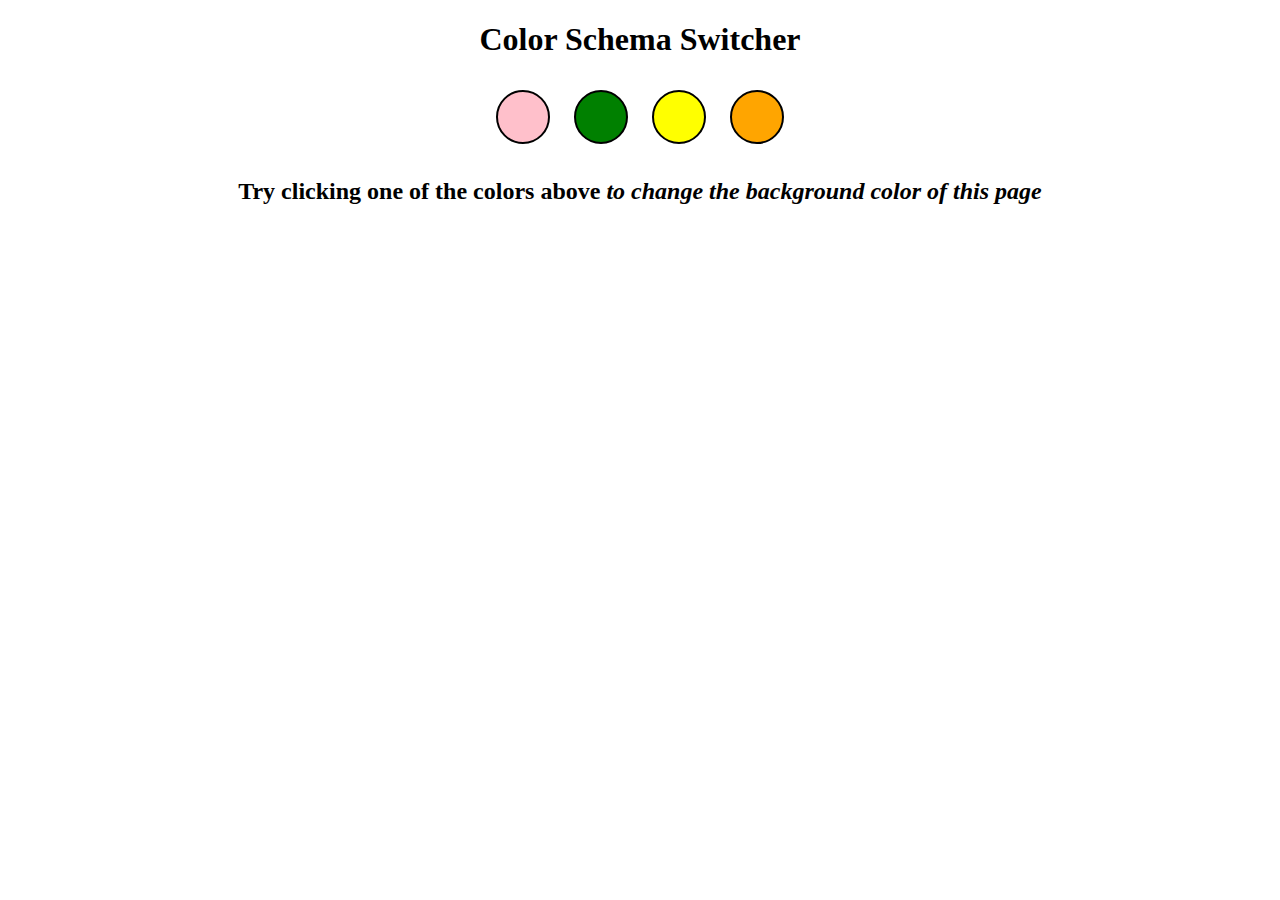
<file: 01-colorChanger/index.html>
<!DOCTYPE html>
<html lang="en">
<head>
    <meta charset="UTF-8">
    <meta name="viewport" content="width=device-width, initial-scale=1.0">
    <title>Color Changer</title>
    <link rel="stylesheet" href="style.css">
</head>
<body>

    <div class="canvas">
        <h1>Color Schema Switcher</h1>
        <div class="button" id="pink"></div>
        <div class="button" id="green"></div>
        <div class="button" id="yellow"></div>
        <div class="button" id="orange"></div>
        <h2>Try clicking one of the colors above
            <span>to change the background color of this page</span>  
        </h2>
    </div>
    
</body>
<script src="index.js"></script>
</html>
</file>
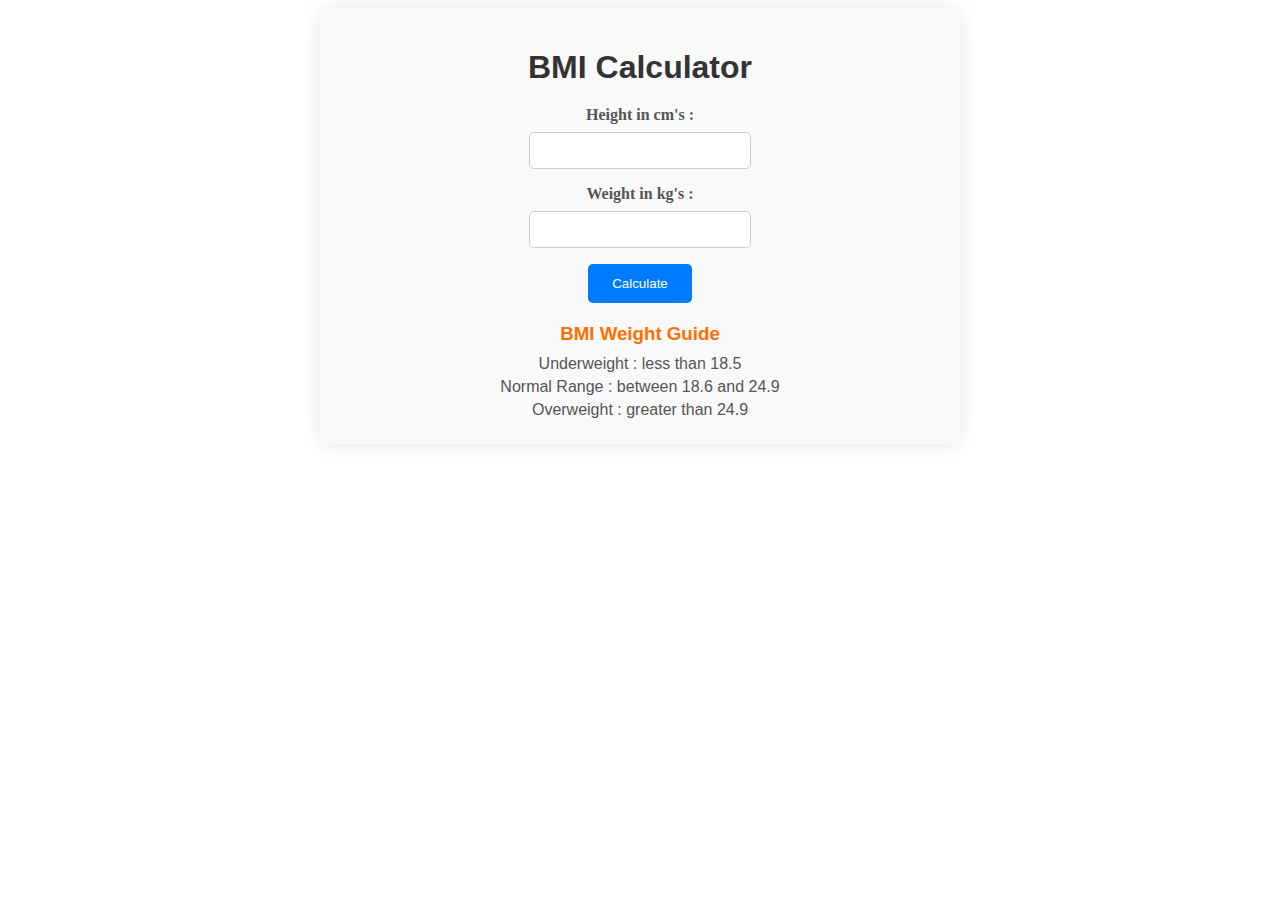
<file: 02-BMICalculator/index.html>
<!DOCTYPE html>
<html lang="en">
<head>
    <meta charset="UTF-8">
    <meta name="viewport" content="width=device-width, initial-scale=1.0">
    <title>BMI Calculator</title>
    <link rel="stylesheet" href="style.css">
</head>
<body>
    <div class="container">
        <h1>BMI Calculator</h1>
        <form >
          <p><label >Height in cm's : </label><input type="text" id="height"></p>
          <p><label >Weight in kg's : </label><input type="text" id="weight"></p>
          <button>Calculate</button>
          <div id="results"></div>
          <div id="weight-guide">
            <h3>BMI Weight Guide</h3>
            <p>Underweight : less than 18.5</p>
            <p>Normal Range : between 18.6 and 24.9 </p>
            <p>Overweight : greater than 24.9</p>
          </div>
        </form>
    </div> 
    
</body>
<script src="index.js"></script>
</html>
</file>
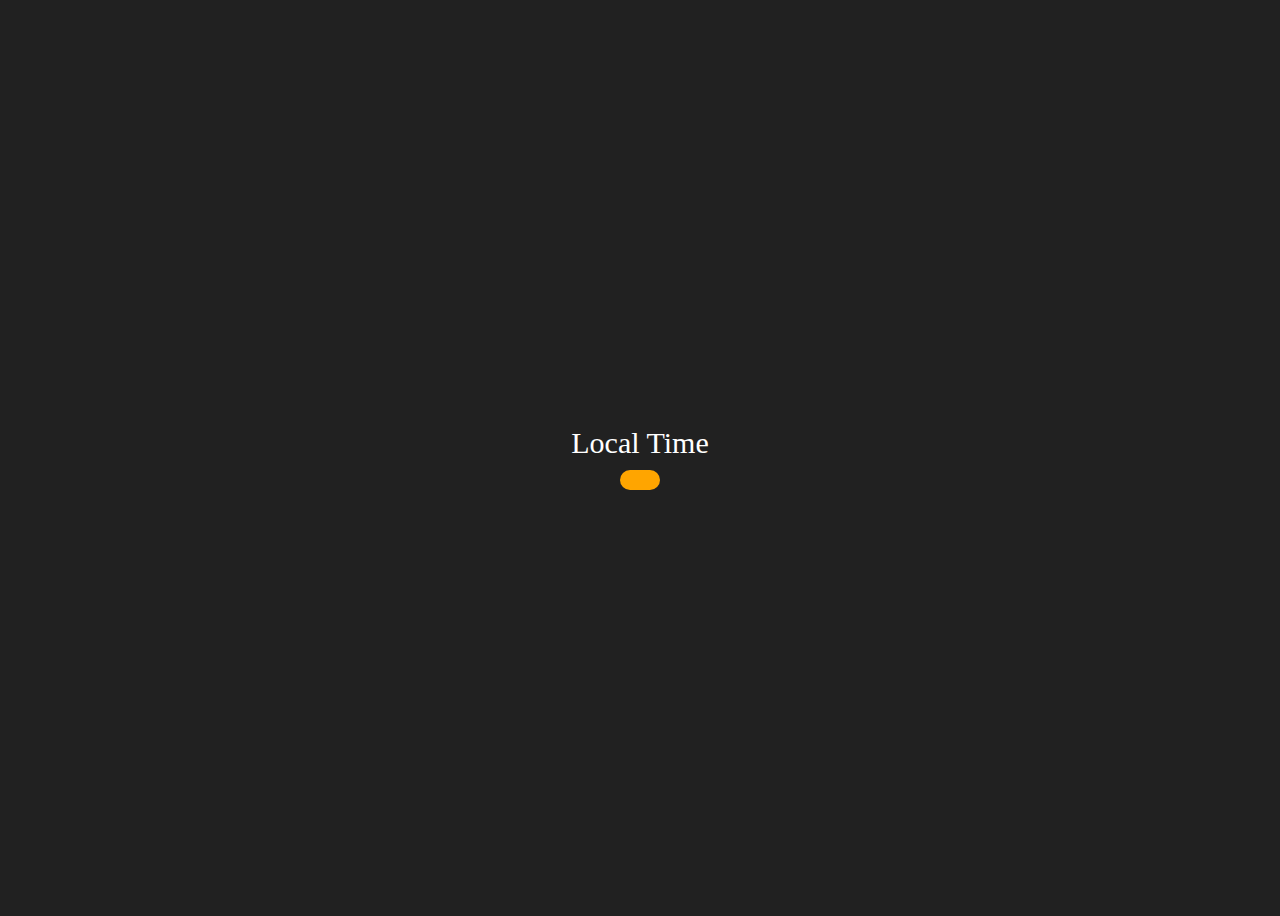
<file: 03-DigitalClock/index.html>
<!DOCTYPE html>
<html lang="en">
<head>
    <meta charset="UTF-8">
    <meta name="viewport" content="width=device-width, initial-scale=1.0">
    <title>Digital Clock</title>
    <link rel="stylesheet" href="style.css">
</head>
<body style="background-color: #212121; color: #fff;">
    <div class="center">
        <div id="banner"><span>Local Time</span></div>
        <div id="clock"></div>
    </div>  
    
</body>
<script src="index.js"></script>
</html>
</file>
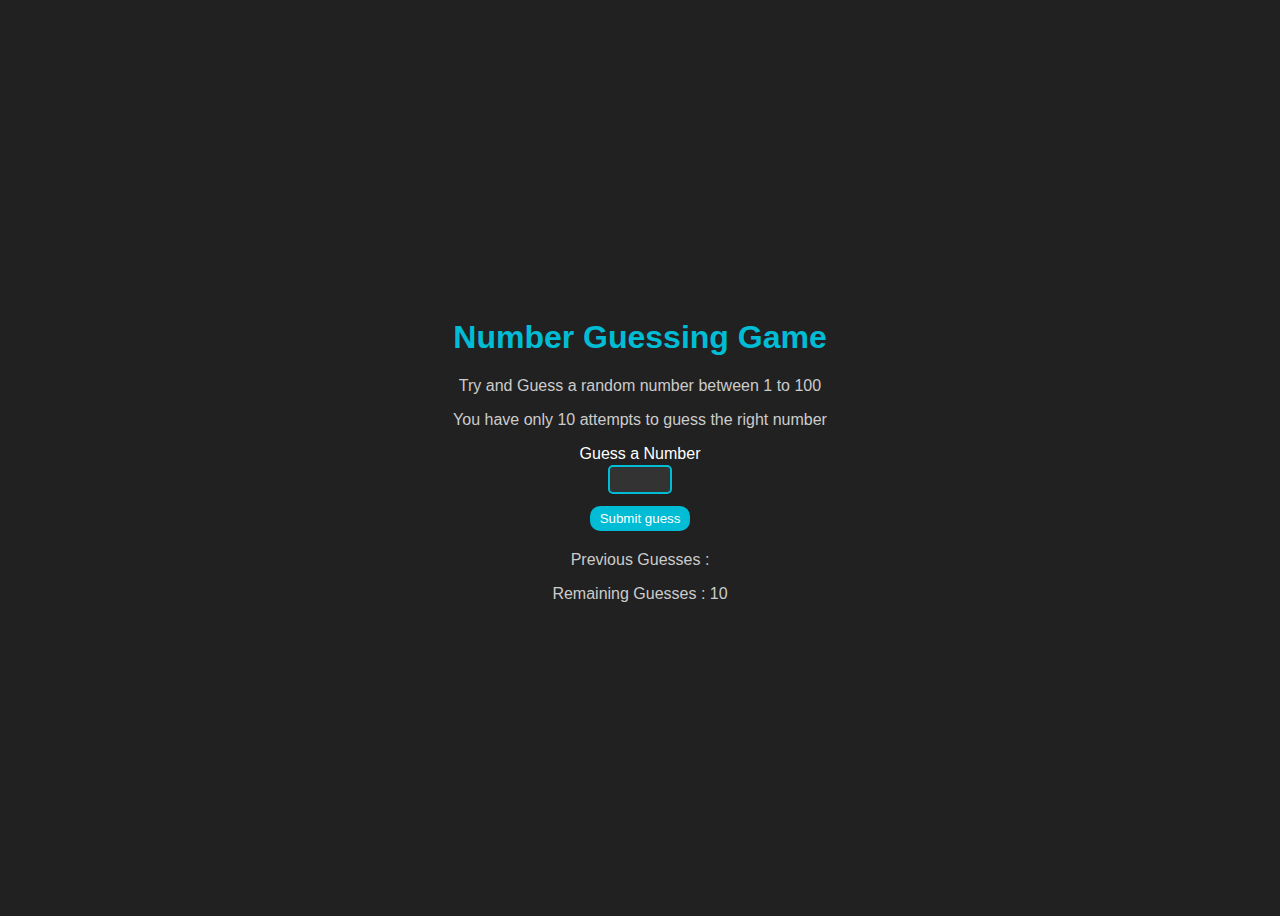
<file: 04-GuessTheNumber/index.html>
<!DOCTYPE html>
<html lang="en">
<head>
    <meta charset="UTF-8">
    <meta name="viewport" content="width=device-width, initial-scale=1.0">
    <title>Guess The Number</title>
    <link rel="stylesheet" href="style.css">
</head>
<body style="background-color: #212121; color: #fff;">
    <div class="wrapper">
        <h1>Number Guessing Game</h1>
        <p>Try and Guess a random number between 1 to 100</p>
        <p>You have only 10 attempts to guess the right number</p>
        <form class="form">
               <label for="guessField" id="guess">Guess a Number</label>
               <input type="text" id="guessField" class="guessField">
               <input type="submit" id="subt" value="Submit guess" class="guessSubmit">     
        </form>

        <div class="resultParas">
            <p>Previous Guesses : <span class="guesses"></span></p>
            <p>Remaining Guesses : <span class="lastResult">10</span></p>
            <p class="lowOrHigh"></p>
        </div>
    </div>
    
</body>
<script src="index.js"></script>
</html>
</file>
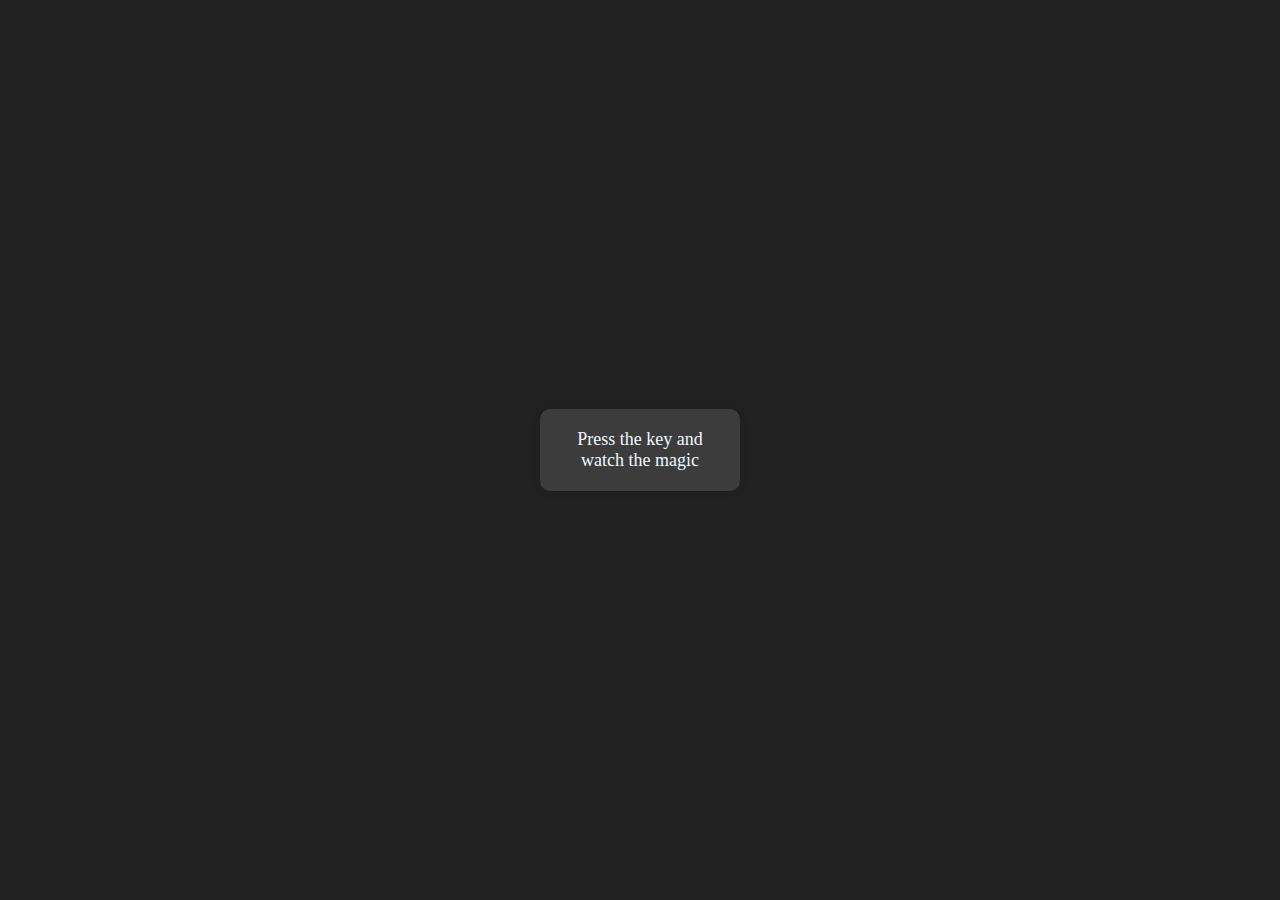
<file: 05-KeyboardChanger/index.html>
<!DOCTYPE html>
<html lang="en">
<head>
    <meta charset="UTF-8">
    <meta name="viewport" content="width=device-width, initial-scale=1.0">
    <title>Keycode Changer</title>
    <link rel="stylesheet" href="style.css">
</head>
<body style="background-color: #212121;color: aliceblue;">
    <div class="project">
        <div id="insert">
            <div class="key">Press the key and watch the magic</div>
        </div>
    </div>
</body>
<script src="index.js"></script>
</html>
</file>
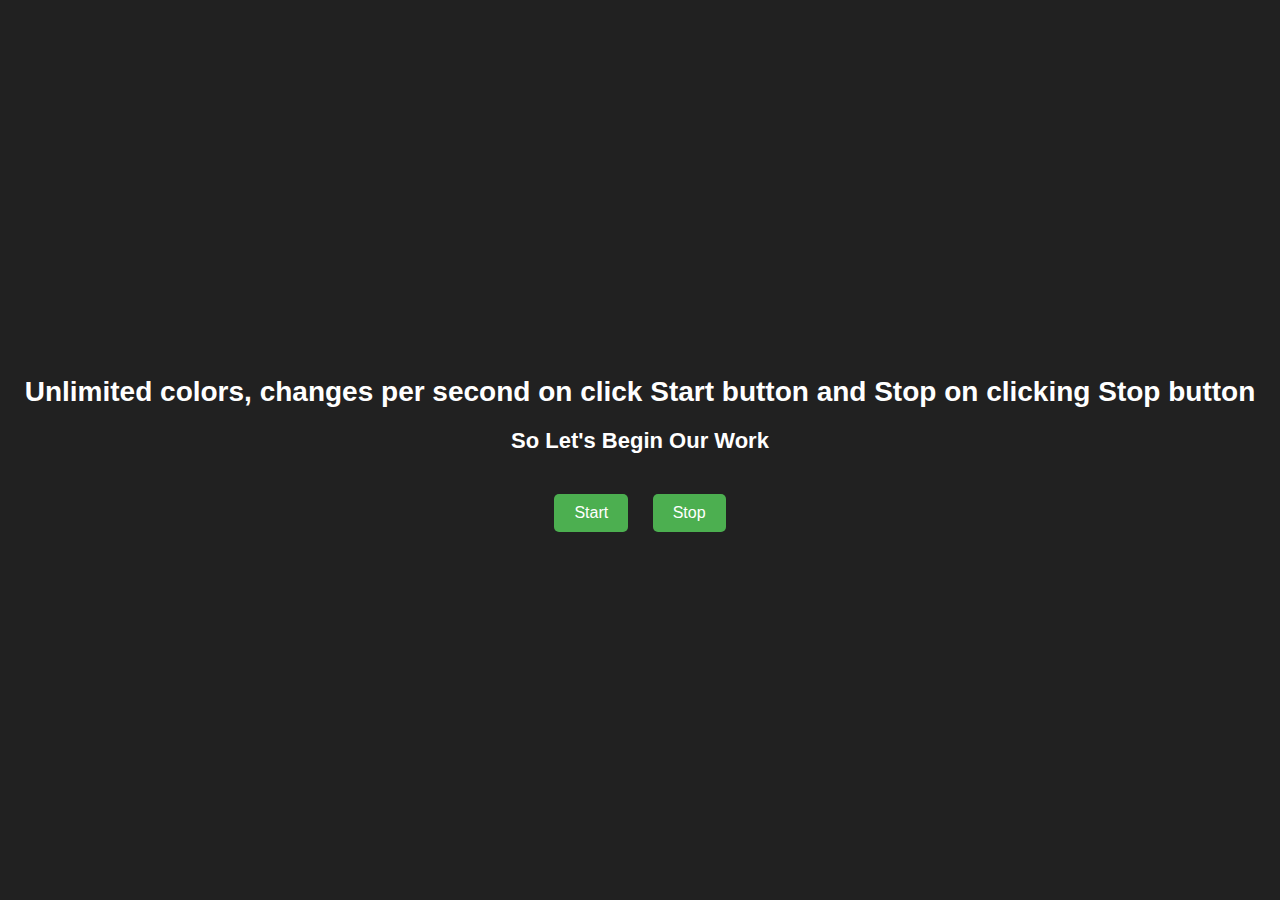
<file: 06-RandomColors/index.html>
<!DOCTYPE html>
<html lang="en">
<head>
    <meta charset="UTF-8">
    <meta name="viewport" content="width=device-width, initial-scale=1.0">
    <title>Random Background colors</title>
    <link rel="stylesheet" href="style.css">
</head>
<body>
    <div class="container">
        <h1>Unlimited colors, changes per second on click Start button and Stop on clicking Stop button</h1>
        <h2>So Let's Begin Our Work</h2>
        <button id="start">Start</button>
        <button id="stop">Stop</button>
    </div>
<script src="index.js"></script>
</body>
</html>
</file>
<file: 01-colorChanger/style.css>
.canvas {
    text-align: center;
}

.button {
    display: inline-block;
    width: 50px;
    height: 50px;
    margin: 10px;
    border-radius: 50%;
    cursor: pointer;
    border: 2px solid black; 
}

#pink {
    background-color: pink;
}

#green {
    background-color: green;
}

#yellow {
    background-color: yellow;
}

#orange {
    background-color: orange;
}

h2 span {
    font-style: italic;
}
</file>
<file: 02-BMICalculator/style.css>
/* Container Styles */
.container {
    max-width: 600px;
    margin: 0 auto;
    padding: 20px;
    background-color: #f9f9f9;
    border-radius: 10px;
    box-shadow: 0 0 20px rgba(0, 0, 0, 0.1);
  }
  
  /* Header Styles */
  h1 {
    text-align: center;
    margin-bottom: 20px;
    color: #333;
    font-family: Arial, sans-serif;
  }
  
  /* Form Styles */
  form {
    text-align: center;
  }
  
  label {
    font-weight: bold;
    color: #555;
    display: block;
    margin-bottom: 8px;
  }
  
  input[type="text"] {
    width: 200px;
    padding: 10px;
    margin: 5px auto;
    display: block;
    border: 1px solid #ccc;
    border-radius: 5px;
    transition: border-color 0.3s ease;
  }
  
  input[type="text"]:focus {
    border-color: #ff6f00; /* Vibrant Orange */
  }
  
  /* Button Styles */
  button {
    padding: 12px 24px;
    background-color: #007bff; /* Bold Blue */
    color: #fff;
    border: none;
    border-radius: 5px;
    cursor: pointer;
    transition: background-color 0.3s ease;
  }
  
  button:hover {
    background-color: #ff6f00; /* Vibrant Orange */
  }
  
  /* Result Styles */
  #results {
    margin-top: 20px;
    font-weight: bold;
    color: #333;
  }
  
  /* Weight Guide Styles */
  #weight-guide {
    margin-top: 20px;
    text-align: center;
  }
  
  #weight-guide h3 {
    margin-bottom: 10px;
    color: #ff6f00; /* Vibrant Orange */
    font-family: Arial, sans-serif;
  }
  
  #weight-guide p {
    margin: 5px 0;
    color: #555;
    font-family: Arial, sans-serif;
  }
</file>
<file: 03-DigitalClock/style.css>
.center {
    display: flex;
    flex-direction: column;
    justify-content: center;
    align-items: center;
    height: 100vh;
}
span{
    font-size: 30px;
}


#clock {
    font-size: 30px;
    background-color:orange;
    padding: 10px 20px;
    border-radius: 10px;
    margin-top: 10px;

}
</file>
<file: 04-GuessTheNumber/style.css>
body {
    background-color: #212121;
    color: #fff;
    font-family: Arial, sans-serif;
    display: flex;
    justify-content: center;
    align-items: center;
    height: 100vh;
}

.wrapper {
    width: 400px;
    text-align: center;
}

h1 {
    color: #00bcd4;
}

p {
    color: #ccc;
}

.form {
    display: flex;
    flex-direction: column;
    align-items: center;
    gap: 2px;
}

.guessField {
    padding: 5px;
    width: 50px;
    border: 2px solid #00bcd4;
    background-color: #333;
    color: #fff;
    margin-bottom: 10px;
    border-radius: 5px;
}

.guessSubmit {
    padding: 5px 10px;
    background-color: #00bcd4;
    border: none;
    color: #fff;
    cursor: pointer;
    border-radius: 10px;
}

.guessSubmit:hover {
    background-color: #007c91;
}

.resultParas {
    margin-top: 20px;
}

.lowOrHigh {
    font-weight: bold;
    color: #f44336;
}
</file>
<file: 05-KeyboardChanger/style.css>
body {
    margin: 0;
    padding: 0;
    display: flex;
    justify-content: center;
    align-items: center;
    height: 100vh;
}

.project {
    width: 30%; /* Adjust the width as needed */
    max-width: 200px; /* Adjust the maximum width as needed */
}

#insert {
    background-color: #3c3c3c;
    padding: 20px;
    border-radius: 10px;
    box-shadow: 0 0 10px rgba(0, 0, 0, 0.1);
}

.key {
    font-size: 18px;
    text-align: center;
    /* color: #333; */
}
</file>
<file: 06-RandomColors/style.css>
body {
    margin: 0;
    padding: 0;
    font-family: Arial, sans-serif;
    background-color: #212121;
    height: 100vh;
    display: flex;
    justify-content: center;
    align-items: center;
}

.container {
    text-align: center;
    color: white;
}

button {
    padding: 10px 20px;
    margin: 10px;
    font-size: 16px;
    border: none;
    border-radius: 5px;
    cursor: pointer;
    background-color: #4CAF50;
    color: white;
    transition: background-color 0.3s;
}

button:hover {
    background-color: #45a049;
}

h1 {
    font-size: 28px;
    margin-bottom: 20px;
}

h2 {
    font-size: 22px;
    margin-bottom: 30px;
}
</file>
